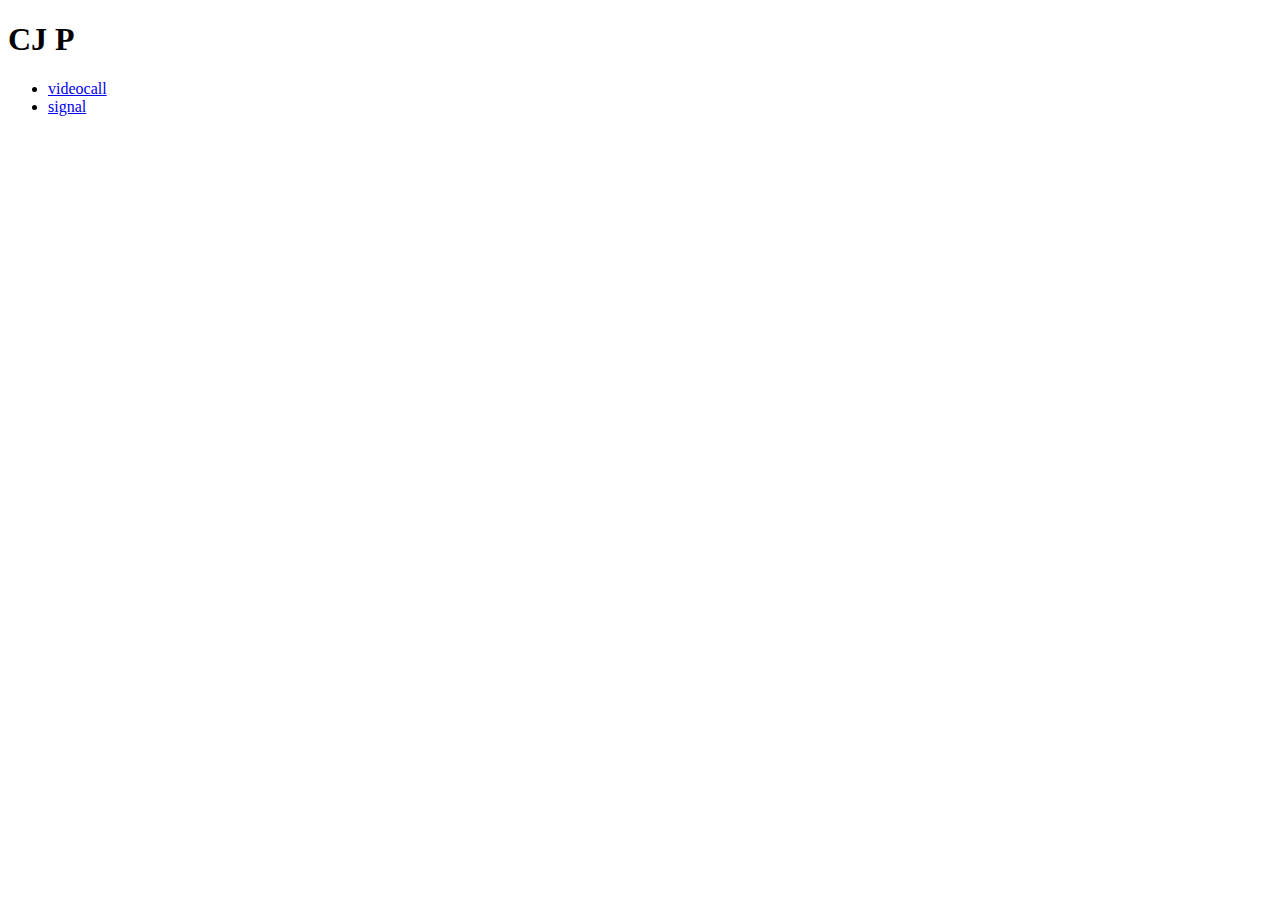
<file: index.html>
<!doctype html>
<html lang="en">
<head>
    <meta charset="UTF-8">
    <meta name="viewport"
          content="width=device-width, user-scalable=no, initial-scale=1.0, maximum-scale=1.0, minimum-scale=1.0">
    <meta http-equiv="X-UA-Compatible" content="ie=edge">
    <title>CJ P</title>
</head>
<body>
<h1>CJ P</h1>
<ul>
    <li><a href="videocall">videocall</a></li>
    <li><a href="signal">signal</a></li>
</ul>
</body>
</html>
</file>
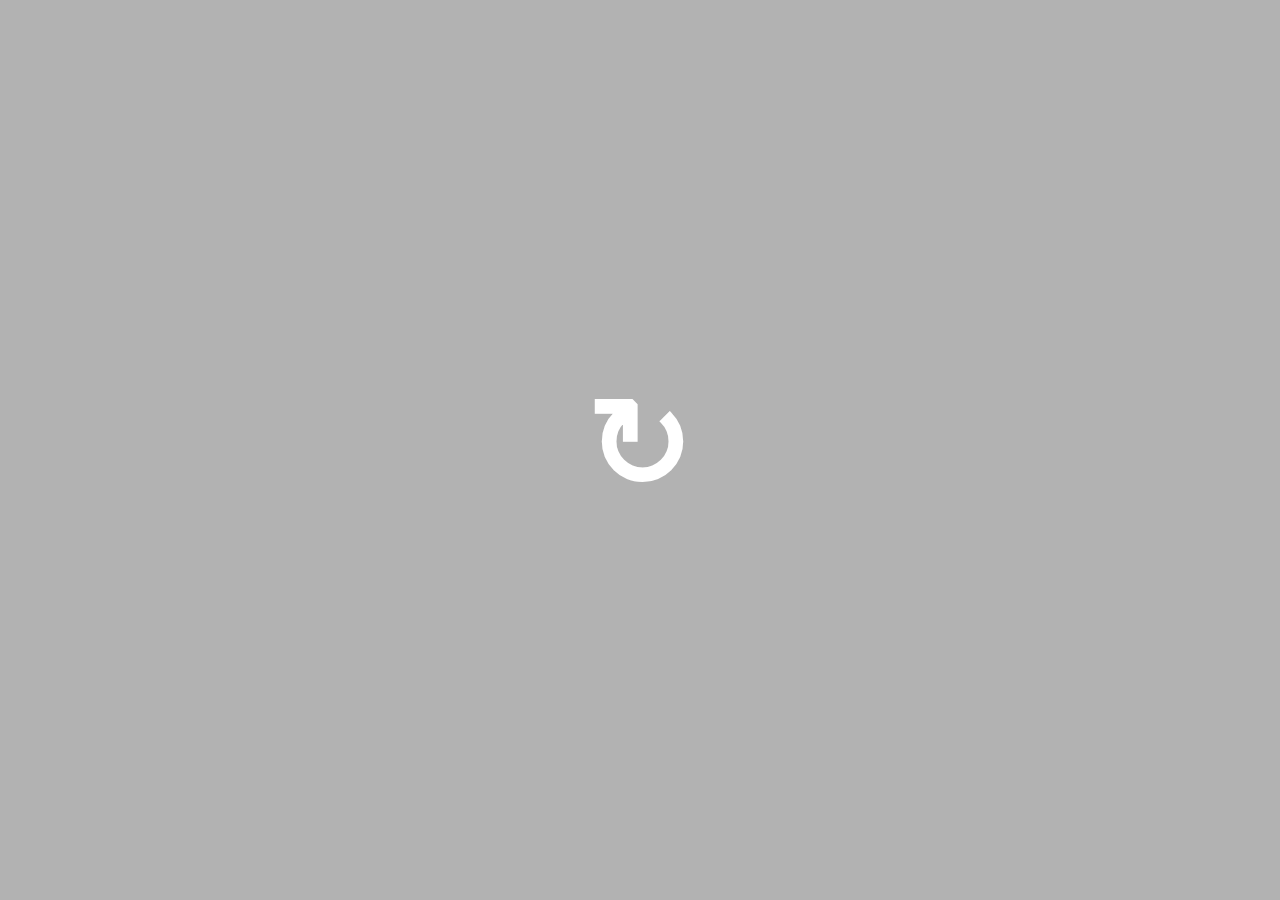
<file: signal/index.html>
<!doctype html>
<html lang="en">
<head>
    <meta charset="utf-8"/>
    <link rel="icon" href="/signal/favicon.ico"/>
    <meta name="viewport" content="width=device-width,initial-scale=1,user-scalable=no"/>
    <meta name="theme-color" content="#000000"/>
    <meta name="description" content="Web site created using create-react-app"/>
    <link rel="apple-touch-icon" href="/signal/logo192.png"/>
    <link rel="manifest" href="/signal/manifest.json"/>
    <title>Signal</title>
    <link href="/signal/static/css/main.16cab7d6.chunk.css" rel="stylesheet">
</head>
<body>
<noscript>You need to enable JavaScript to run this app.</noscript>
<div id="root"></div>
<script>!function (e) {
  function t(t) {
    for (var n, l, i = t[0], a = t[1], f = t[2], p = 0, s = []; p < i.length; p++) l = i[p], Object.prototype.hasOwnProperty.call(o, l) && o[l] && s.push(o[l][0]), o[l] = 0;
    for (n in a) Object.prototype.hasOwnProperty.call(a, n) && (e[n] = a[n]);
    for (c && c(t); s.length;) s.shift()();
    return u.push.apply(u, f || []), r()
  }

  function r() {
    for (var e, t = 0; t < u.length; t++) {
      for (var r = u[t], n = !0, i = 1; i < r.length; i++) {
        var a = r[i];
        0 !== o[a] && (n = !1)
      }
      n && (u.splice(t--, 1), e = l(l.s = r[0]))
    }
    return e
  }

  var n = {}, o = {1: 0}, u = [];

  function l(t) {
    if (n[t]) return n[t].exports;
    var r = n[t] = {i: t, l: !1, exports: {}};
    return e[t].call(r.exports, r, r.exports, l), r.l = !0, r.exports
  }

  l.m = e, l.c = n, l.d = function (e, t, r) {
    l.o(e, t) || Object.defineProperty(e, t, {enumerable: !0, get: r})
  }, l.r = function (e) {
    "undefined" != typeof Symbol && Symbol.toStringTag && Object.defineProperty(e, Symbol.toStringTag, {value: "Module"}), Object.defineProperty(e, "__esModule", {value: !0})
  }, l.t = function (e, t) {
    if (1 & t && (e = l(e)), 8 & t) return e;
    if (4 & t && "object" == typeof e && e && e.__esModule) return e;
    var r = Object.create(null);
    if (l.r(r), Object.defineProperty(r, "default", {
      enumerable: !0,
      value: e
    }), 2 & t && "string" != typeof e) for (var n in e) l.d(r, n, function (t) {
      return e[t]
    }.bind(null, n));
    return r
  }, l.n = function (e) {
    var t = e && e.__esModule ? function () {
      return e.default
    } : function () {
      return e
    };
    return l.d(t, "a", t), t
  }, l.o = function (e, t) {
    return Object.prototype.hasOwnProperty.call(e, t)
  }, l.p = "/signal/";
  var i = this["webpackJsonpinstant-video-call"] = this["webpackJsonpinstant-video-call"] || [], a = i.push.bind(i);
  i.push = t, i = i.slice();
  for (var f = 0; f < i.length; f++) t(i[f]);
  var c = a;
  r()
}([])</script>
<script src="/signal/static/js/2.2a0047e6.chunk.js"></script>
<script src="/signal/static/js/main.1ee740ec.chunk.js"></script>
</body>
</html>
</file>
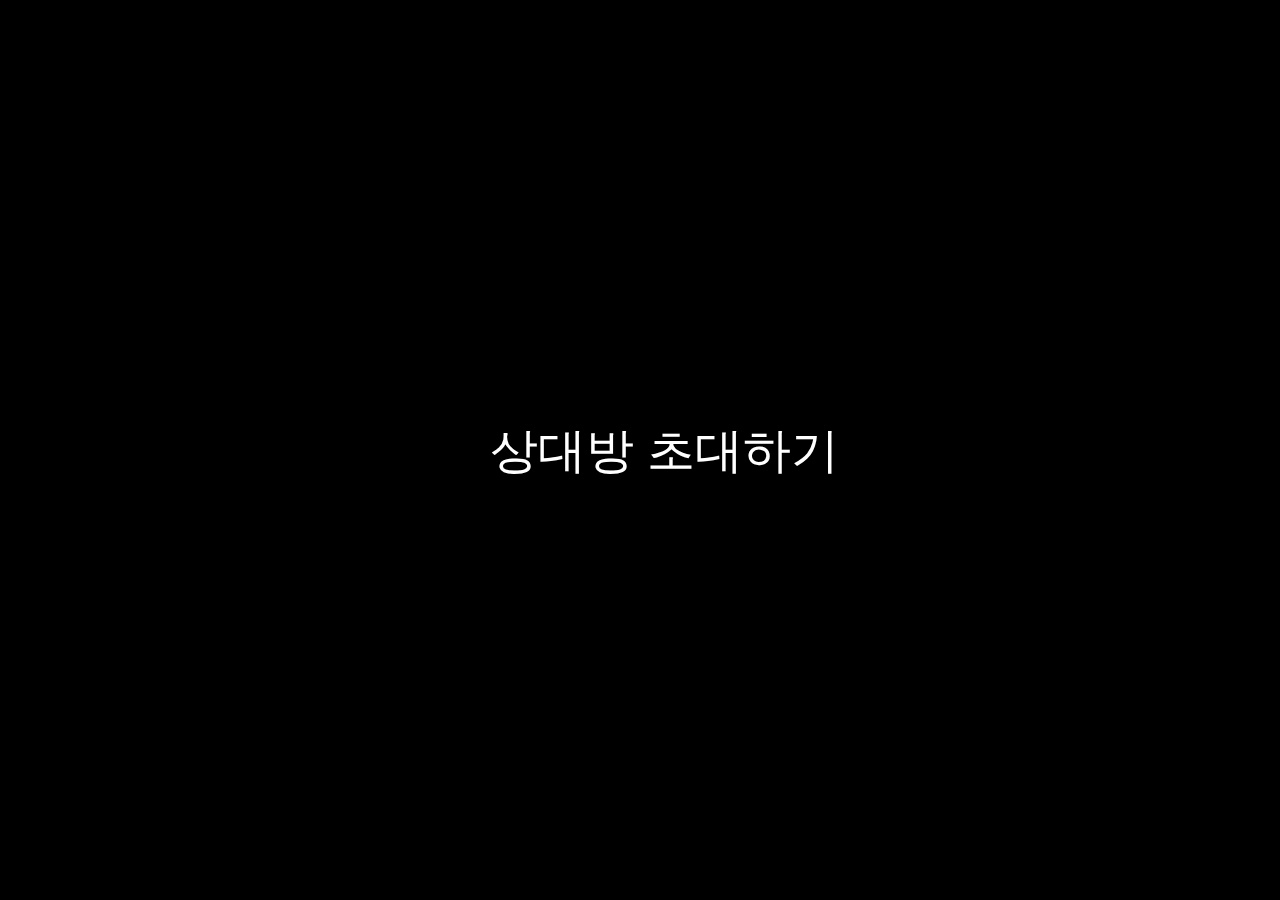
<file: videocall/index.html>
<!doctype html>
<html lang="ko">
<head>
    <meta charset="UTF-8">
    <meta name="viewport"
          content="width=device-width, user-scalable=no, initial-scale=1.0, maximum-scale=1.0, minimum-scale=1.0">
    <meta http-equiv="X-UA-Compatible" content="ie=edge">
    <title>WebRTC</title>
    <link rel="manifest" href="manifest.json" />
    <link rel="stylesheet" href="style.css"/>
</head>
<body class="local disconnected">
<h2>내 화면</h2>
<video id="localVideo" autoplay width="480px" playsinline></video>

<h2>상대방 화면</h2>
<video id="remoteVideo" autoplay width="480px" playsinline></video>
<button id="invite">상대방 초대하기</button>

<script src="script.js" type="module"></script>
</body>
</html>
</file>
<file: signal/static/css/main.16cab7d6.chunk.css>
@import url(https://fonts.googleapis.com/css2?family=Sacramento&display=swap);body{margin:0;font-family:-apple-system,BlinkMacSystemFont,"Segoe UI","Roboto","Oxygen","Ubuntu","Cantarell","Fira Sans","Droid Sans","Helvetica Neue",sans-serif;-webkit-font-smoothing:antialiased;-moz-osx-font-smoothing:grayscale}code{font-family:source-code-pro,Menlo,Monaco,Consolas,"Courier New",monospace}.App{display:flex}.screen-header{background:#01d8b0;border:1px solid rgba(0,0,0,.12);box-shadow:0 -22px 25px 25px rgba(0,0,0,.5);color:#fff;z-index:1;position:fixed;top:0;left:0;width:100%;transition:top .5s}.screen-header .inner{position:relative;top:0;transition:top .5s}.screen-header h1{margin:.3em;font-size:1.3em;transition:.1s}.screen-header a{color:#fff;text-decoration:none}.screen-header .back-navigation{position:absolute;left:.5em;top:50%;margin-top:-.5em;vertical-align:middle;line-height:1em;font-size:1.5em;font-weight:700;width:2em;box-sizing:border-box;text-align:left}.screen-header+*>main{padding-top:2.5em}.screen-header.transparent{top:-2.6em;box-shadow:0 0 35px 35px rgba(0,0,0,.5)}.screen-header.transparent .inner{top:2.5em}.screen-header.transparent+*>main{padding-top:0}.screen-header.big h1{font-size:2.4em}.screen-header.big h1.app-title{font-family:"Sacramento",cursive;margin:.2em 0 .3em}.screen-header.big+*>main{padding-top:4.8em}.screen-header.center{text-align:center}section{position:absolute;top:0;left:0;width:100%;height:100%;display:flex;flex-flow:column wrap}main{display:flex;flex-direction:column;flex:1 1;transition:.2s;position:relative}.button,.input,main{box-sizing:border-box}.button,.input{border:1px solid rgba(0,0,0,.12);display:inline-block;line-height:1.3em;vertical-align:middle;font-weight:700;padding:1em;margin:.5em;border-radius:9999px;text-decoration:none;outline:none}.button.big,.input.big{font-size:1.3em}.button .icon,.input .icon{font-size:1.3em;line-height:.7em;margin:0 .5em 0 -.5em;vertical-align:middle}.button{background:#01d8b0;box-shadow:0 0 10px -1px rgba(0,0,0,.2);color:#fff;text-align:center}.input{background:#fff;box-shadow:inset 0 0 10px -1px rgba(0,0,0,.2);color:#333;outline:none}.input:focus{box-shadow:inset 0 0 10px 0 rgba(0,0,0,.1),0 0 15px 0 #00f3ff}.controls{display:flex;flex-direction:column}.controls label{margin-left:2.5em;border-left:1px solid #14d8b0;padding:0 0 .2em .5em}.controls label.error{color:#ff9c9c!important}.controls label+.control{margin:0 .5em 1em}.controls .control{margin-top:0}.controls .control[type=radio]{height:1em;width:1em;font-size:1.3em;position:relative;margin:1em 1.5em;vertical-align:middle}.controls .control[type=radio]:before{content:"";border:1px solid rgba(0,0,0,.12);display:inline-block;line-height:1.3em;vertical-align:middle;padding:1em;box-sizing:border-box;border-radius:9999px;text-decoration:none;top:-.5em;left:-.5em;margin:-1px 0 0 -1px;position:absolute;background:#fff;box-shadow:inset 0 0 10px -1px rgba(0,0,0,.2);color:#333;outline:none}.controls .control[type=radio]:checked:after{content:"";border:0;position:absolute;border-radius:9999px;background:#14d8b0;height:1em;width:1em;top:0;left:0}.controls .control[type=radio]:disabled:before{border:1px solid rgba(0,0,0,.12);background:#eee;box-shadow:none}.controls .control[type=radio]:disabled:checked:after{background:#ccc}.controls .control[type=radio]+label{border:0;vertical-align:middle;margin:0 0 0 .5em;line-height:3.5em;display:inline-block;padding:0}.controls .control-group{display:flex;flex-flow:row wrap;margin-bottom:1em}.controls .control-group>.control{margin:0}footer{z-index:1;position:relative;background:#fff}.flex-col{display:flex;flex-flow:column wrap}.flex-1{flex:1 1}.flex-2{flex:2 1}.flex-3{flex:3 1}.flex-4{flex:4 1}.flex-5{flex:5 1}.flex-6{flex:6 1}.flex-7{flex:7 1}.flex-8{flex:8 1}.transition.popup{position:fixed;width:100%;height:100%;top:0;left:0}.transition.popup.top{top:-100%}.transition.popup.right{left:100%}.transition.popup.bottom{top:100%}.transition.popup.left{left:-100%}.frontpage main{text-align:center;display:flex;justify-content:center;flex-direction:column}.frontpage main .banner{position:absolute;top:25%;text-align:center;width:100%;font-size:2.5em;margin-top:-.2em;line-height:1em;text-shadow:3px 6px 12px rgba(0,0,0,.3)}.join main{background:#fff;text-align:center;display:flex;flex-direction:column;justify-content:center}.join main .inputs{transition:margin-top 1s}.join main .inputs .individual-number{vertical-align:middle;line-height:1em;font-size:2em;display:inline-block;width:1em;height:1em;padding:.2em;text-align:center;border:2px solid #01d8b0;color:#007a64;box-shadow:inset 0 0 10px 0 rgba(0,0,0,.1);border-radius:5px;margin:.2em;font-weight:700}.join main .inputs.focus{margin-top:-13em}.join main .inputs.focus .individual-number.last{box-shadow:inset 0 0 10px 0 rgba(0,0,0,.1),0 0 15px 0 #00f3ff}.create main{background:#fff;position:relative;justify-content:center}.loading-container .spinner{position:absolute;top:0;left:0;width:100%;height:100%;background:rgba(0,0,0,.3);display:flex;flex-direction:column;justify-content:center;z-index:99999}.loading-container .spinner:after{display:block;width:1em;height:1em;line-height:1em;text-align:center;color:#fff;font-weight:700;content:"↻";font-size:8em;-webkit-animation:spin 1s linear infinite;animation:spin 1s linear infinite;margin:0 auto;padding:0 0 .1em}@-webkit-keyframes spin{to{transform:rotate(1turn)}}@keyframes spin{to{transform:rotate(1turn)}}.advertisement{height:100px;box-sizing:border-box;border:1px solid #ddd;text-align:center;display:flex;flex-direction:column;justify-content:center}.room{background:#fff}.room main .local-video-container{overflow:hidden;position:absolute;width:100%;height:100%;transition:.5s}.room main .local-video-container .local-video{background:#000}.room main .local-video-container .local-video,.room main .remote-video-container,.room main .remote-video-container .remote-video{position:absolute;top:0;left:0;width:100%;height:100%}.room main .remote-video-container .remote-video{background:#000}.room main .remote-video-container .remote-video video{position:absolute;display:block;width:100%;height:100%;object-fit:cover;transition:.3s}.room main .remote-video-container .remote-video .loading{color:hsla(0,0%,100%,.3);text-align:center;position:absolute;width:100%;top:50%;margin-top:-.5em;line-height:1em;font-size:1.2em}.room main .controls{position:absolute;bottom:0;width:100%;box-shadow:0 0 30px 35px rgba(0,0,0,.5);background:rgba(0,0,0,.5)}.room main .controls label{color:#fff}.room main .controls.is-private-room .control.password{flex:1 1;min-width:0;margin-right:0;border-radius:9999px 0 0 9999px}.room main .controls.is-private-room .control.enter{min-width:4em;margin-left:0;border-radius:0 9999px 9999px 0}.room main .controls.is-private-room .control.enter .icon{display:none}.room.entered .local-video-container{overflow:hidden;position:absolute;width:30%;height:0;padding-bottom:30%;bottom:1em;left:1em;border-radius:5px;box-shadow:0 0 8px 4px rgba(0,0,0,.6);z-index:1}#create-result{transition:.5s;bottom:-300px}#create-result.visible{bottom:0}.local-video{position:relative;background:#000}.local-video video{position:absolute;display:block;width:100%;height:100%;object-fit:cover;transition:.3s}.local-video.unloaded video{opacity:0}
/*# sourceMappingURL=main.16cab7d6.chunk.css.map */
</file>
<file: videocall/style.css>
body{
    background:black;
}
.disconnected video#localVideo {
    opacity:0.3;
}
.remote video#localVideo {
    position: fixed;
    bottom: 2%;
    left: 2%;
    width: 35%;
    height: auto;
    z-index: 1;
}

.remote video#remoteVideo {
    position: fixed;
    top: 0;
    left: 0;
    width: 100%;
    height: 100%;
}

.local video#remoteVideo {
    position: fixed;
    bottom: 2%;
    left: 2%;
    width: 35%;
    height: auto;
    z-index: 1;
}

.local video#localVideo {
    position: fixed;
    top: 0;
    left: 0;
    width: 100%;
    height: 100%;
}

button#invite {
    position: fixed;
    background: none;
    color: white;
    border: 0;
    top: 50%;
    margin-top: -.5em;
    line-height: 1em;
    font-size: 3em;
    left: 50%;
    margin-left: -3.25em;
}
</file>
